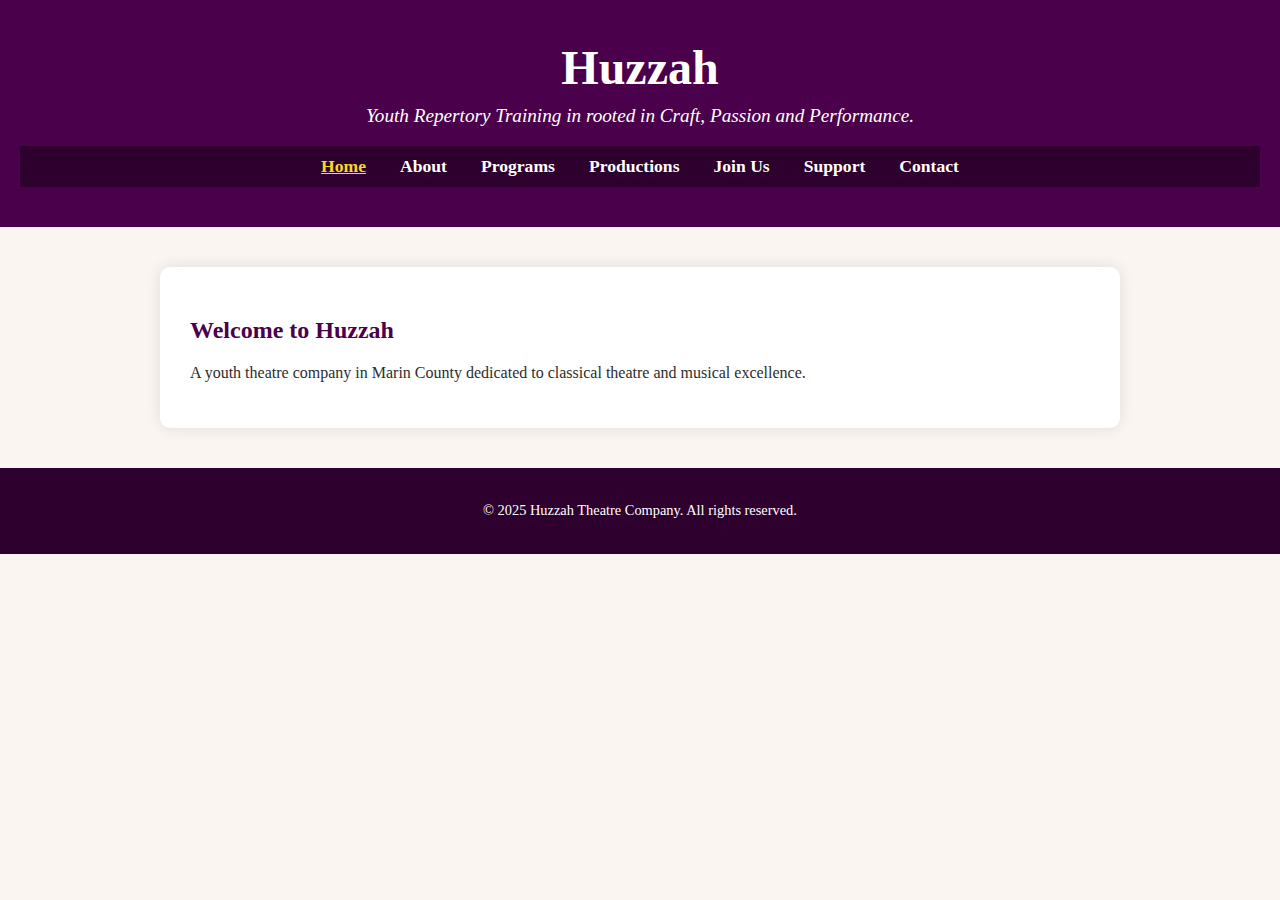
<file: index.html>
<!DOCTYPE html>
<html lang="en">
<head>
  <meta charset="UTF-8" />
  <meta name="viewport" content="width=device-width, initial-scale=1.0" />
  <title>Huzzah - Home</title>
  <link rel="stylesheet" href="styles.css" />
</head>
<body>
  <header>
    <h1>Huzzah</h1>
    <p class="tagline">Youth Repertory Training in rooted in Craft, Passion and Performance.</p>
    <nav>
      <ul>
        <li><a class="active" href="index.html">Home</a></li>
        <li><a href="about.html">About</a></li>
        <li><a href="programs.html">Programs</a></li>
        <li><a href="productions.html">Productions</a></li>
        <li><a href="join.html">Join Us</a></li>
        <li><a href="support.html">Support</a></li>
        <li><a href="contact.html">Contact</a></li>
      </ul>
    </nav>
  </header>
  <main>
    <section>
      <h2>Welcome to Huzzah</h2>
      <p>A youth theatre company in Marin County dedicated to classical theatre and musical excellence.</p>
    </section>
  </main>
  <footer>
    <p>&copy; 2025 Huzzah Theatre Company. All rights reserved.</p>
  </footer>
</body>
</html>
</file>
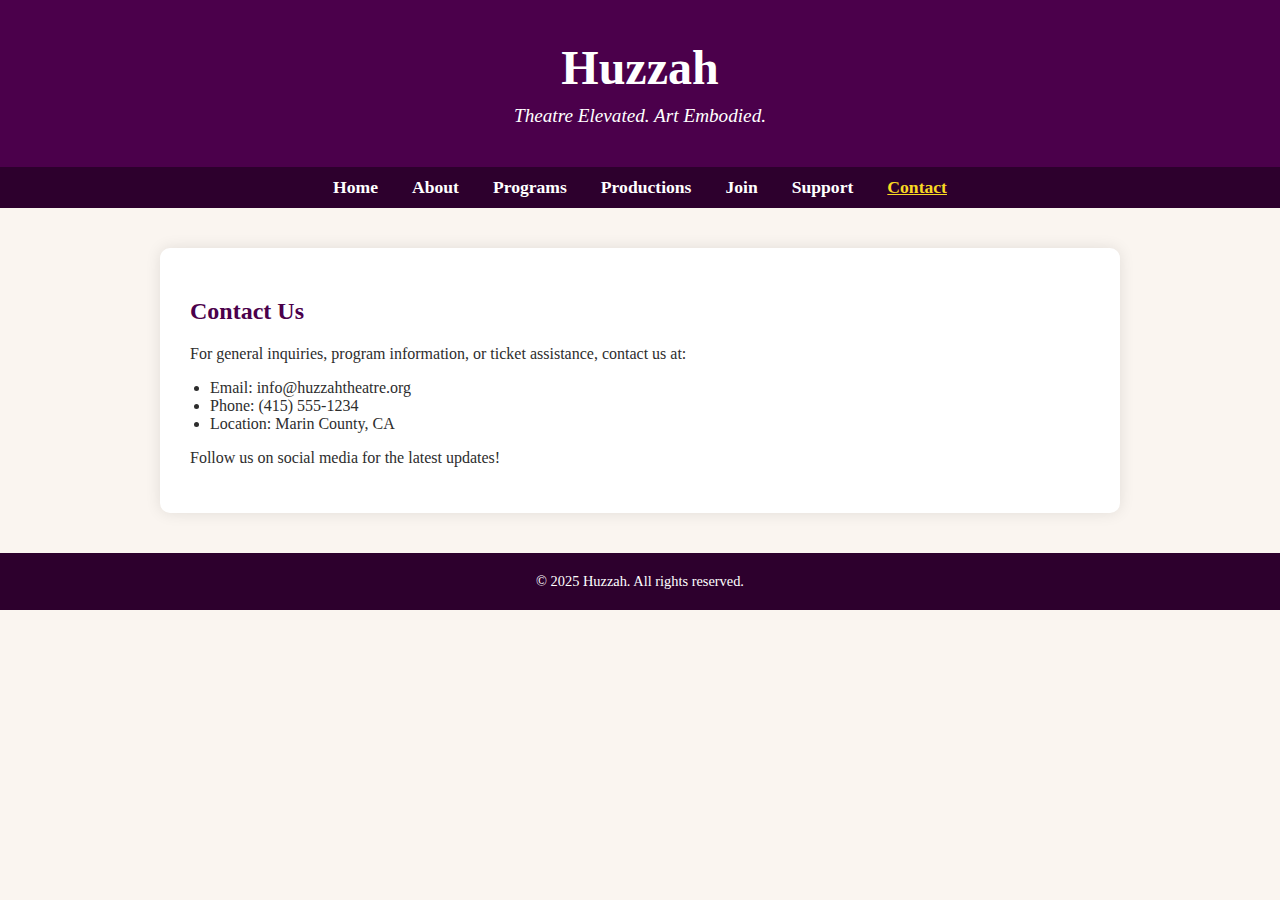
<file: contact.html>
<!DOCTYPE html>
<html lang="en">
<head>
    <meta charset="UTF-8">
    <title>Contact | Huzzah</title>
    <link rel="stylesheet" href="styles.css">
</head>
<body>
<header>
    <h1>Huzzah</h1>
    <div class="tagline">Theatre Elevated. Art Embodied.</div>
</header>
<nav>
    <ul>
        <li><a href="index.html">Home</a></li>
        <li><a href="about.html">About</a></li>
        <li><a href="programs.html">Programs</a></li>
        <li><a href="productions.html">Productions</a></li>
        <li><a href="join.html">Join</a></li>
        <li><a href="support.html">Support</a></li>
        <li><a href="contact.html" class="active">Contact</a></li>
    </ul>
</nav>
<main>
    <section>
        <h2>Contact Us</h2>
        <p>For general inquiries, program information, or ticket assistance, contact us at:</p>
        <ul>
            <li>Email: info@huzzahtheatre.org</li>
            <li>Phone: (415) 555-1234</li>
            <li>Location: Marin County, CA</li>
        </ul>
        <p>Follow us on social media for the latest updates!</p>
    </section>
</main>
<footer>
    &copy; 2025 Huzzah. All rights reserved.
</footer>
</body>
</html>
</file>
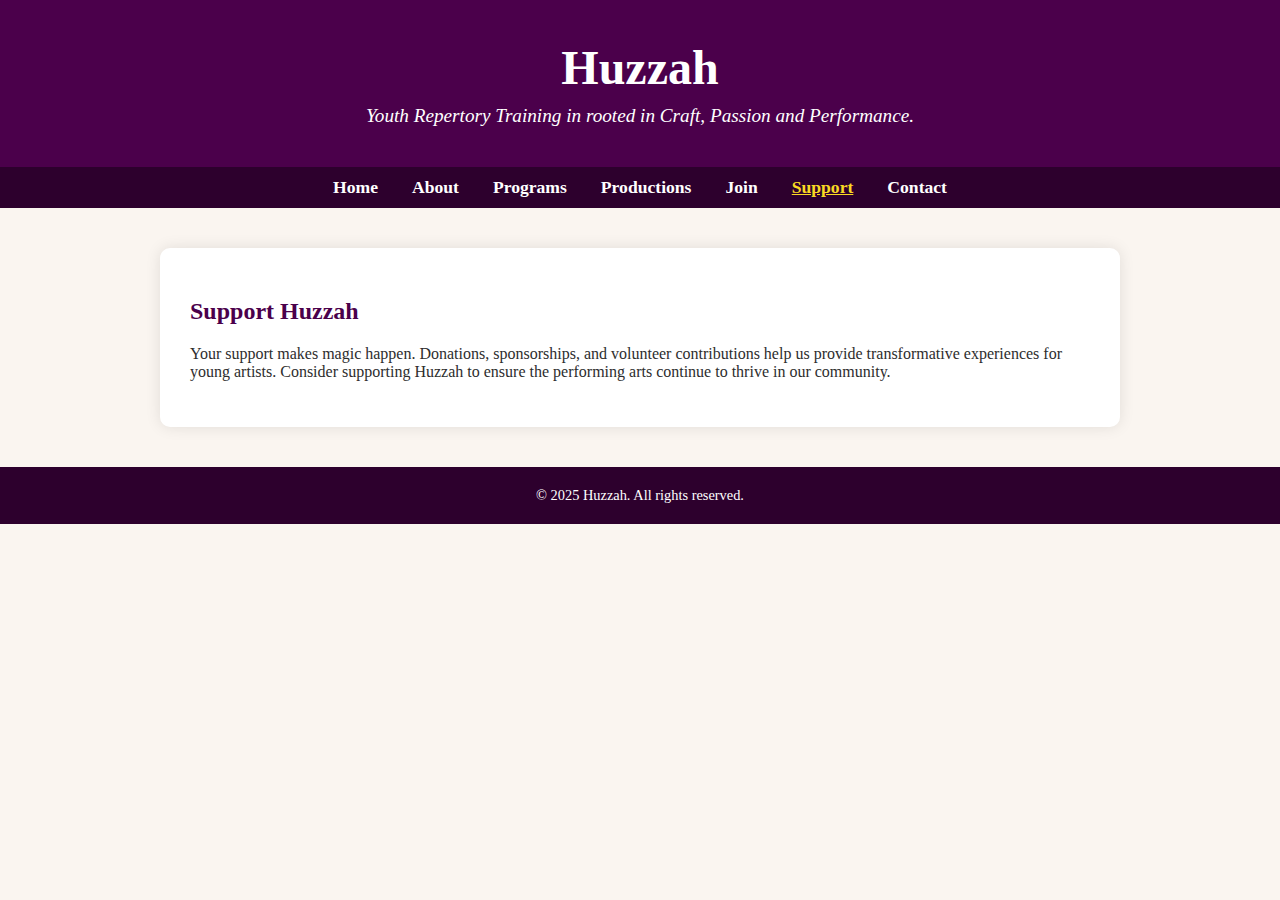
<file: support.html>
<!DOCTYPE html>
<html lang="en">
<head>
    <meta charset="UTF-8">
    <title>Support | Huzzah</title>
    <link rel="stylesheet" href="styles.css">
</head>
<body>
<header>
    <h1>Huzzah</h1>
    <div class="tagline">Youth Repertory Training in rooted in Craft, Passion and Performance.</div>
</header>
<nav>
    <ul>
        <li><a href="index.html">Home</a></li>
        <li><a href="about.html">About</a></li>
        <li><a href="programs.html">Programs</a></li>
        <li><a href="productions.html">Productions</a></li>
        <li><a href="join.html">Join</a></li>
        <li><a href="support.html" class="active">Support</a></li>
        <li><a href="contact.html">Contact</a></li>
    </ul>
</nav>
<main>
    <section>
        <h2>Support Huzzah</h2>
        <p>Your support makes magic happen. Donations, sponsorships, and volunteer contributions help us provide 
        transformative experiences for young artists. Consider supporting Huzzah to ensure the performing arts 
        continue to thrive in our community.</p>
    </section>
</main>
<footer>
    &copy; 2025 Huzzah. All rights reserved.
</footer>
</body>
</html>
</file>
<file: styles.css>
/* styles.css - Elite Classy Musical Theatre Theme */

body {
  font-family: 'Georgia', serif;
  background-color: #faf5f0;
  color: #2d2d2d;
  margin: 0;
  padding: 0;
}

header {
  background-color: #4b004b;
  color: #fff;
  text-align: center;
  padding: 40px 20px;
}

header h1 {
  font-size: 3em;
  margin: 0;
  font-weight: bold;
}

.tagline {
  font-style: italic;
  font-size: 1.2em;
  margin-top: 10px;
}

nav ul {
  background-color: #2d002d;
  padding: 10px 0;
  list-style: none;
  margin: 0;
  text-align: center;
}

nav ul li {
  display: inline;
  margin: 0 15px;
}

nav ul li a {
  color: #fff;
  text-decoration: none;
  font-weight: bold;
  font-size: 1.1em;
  transition: color 0.3s;
}

nav ul li a:hover,
nav ul li a.active {
  color: #f9d923;
  text-decoration: underline;
}

main {
  padding: 40px 20px;
  max-width: 960px;
  margin: auto;
}

section {
  background-color: #fff;
  padding: 30px;
  border-radius: 10px;
  box-shadow: 0 0 15px rgba(0,0,0,0.1);
}

h2, h3 {
  color: #4b004b;
}

ul {
  padding-left: 20px;
}

footer {
  background-color: #2d002d;
  color: #fff;
  text-align: center;
  padding: 20px;
  font-size: 0.9em;
}

a {
  color: #4b004b;
  text-decoration: none;
}

a:hover {
  text-decoration: underline;
}
</file>
